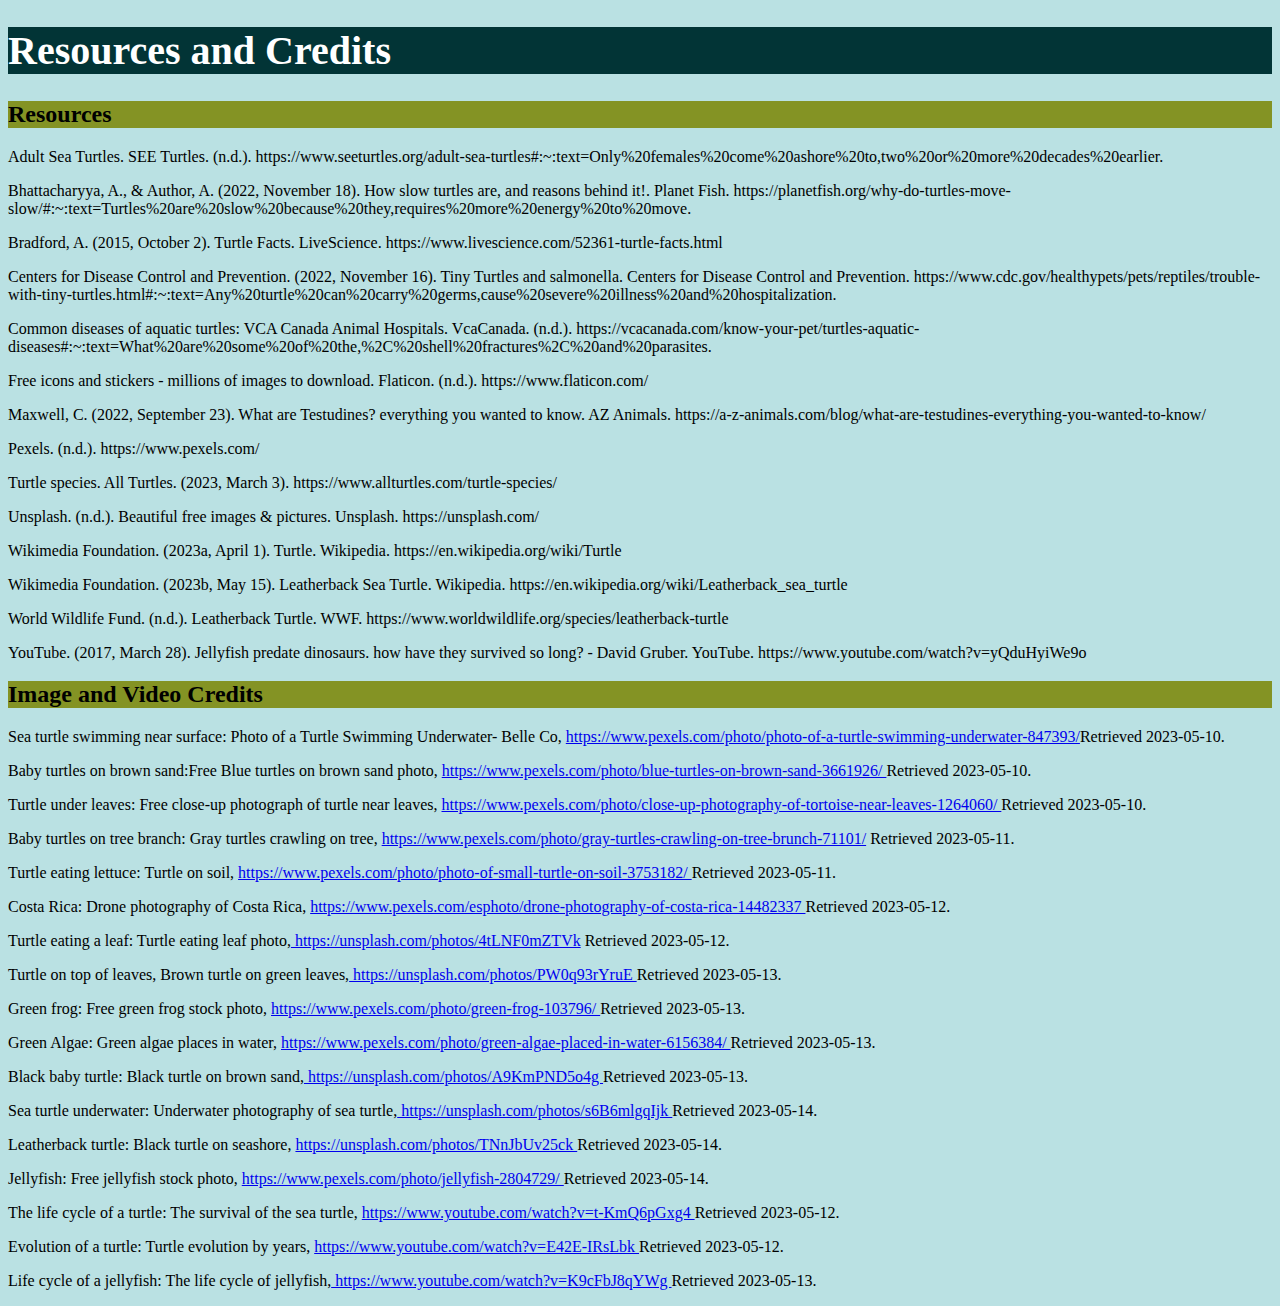
<file: Citations.html>
<!doctype html>
<html lang= "en"
	<head>
		<meta charset= "UTF-8">
		<title> Citations </title>
		<link rel="stylesheet" type="text/css" href="Citations.css"> <!--Linking the code to the css file.-->
	</head>
	<body>
		<h1> Resources and Credits </h1>
		<h2 class="heading2"> Resources </h2>
		<p>Adult Sea Turtles. SEE Turtles. (n.d.). https://www.seeturtles.org/adult-sea-turtles#:~:text=Only%20females%20come%20ashore%20to,two%20or%20more%20decades%20earlier. </p>
		<p> Bhattacharyya, A., & Author, A. (2022, November 18). How slow turtles are, and reasons behind it!. Planet Fish. https://planetfish.org/why-do-turtles-move-slow/#:~:text=Turtles%20are%20slow%20because%20they,requires%20more%20energy%20to%20move. </p>
		<p> Bradford, A. (2015, October 2). Turtle Facts. LiveScience. https://www.livescience.com/52361-turtle-facts.html </p>
		<p> Centers for Disease Control and Prevention. (2022, November 16). Tiny Turtles and salmonella. Centers for Disease Control and Prevention. https://www.cdc.gov/healthypets/pets/reptiles/trouble-with-tiny-turtles.html#:~:text=Any%20turtle%20can%20carry%20germs,cause%20severe%20illness%20and%20hospitalization. </p>
		<p> Common diseases of aquatic turtles: VCA Canada Animal Hospitals. VcaCanada. (n.d.). https://vcacanada.com/know-your-pet/turtles-aquatic-diseases#:~:text=What%20are%20some%20of%20the,%2C%20shell%20fractures%2C%20and%20parasites.</p>
		<p> Free icons and stickers - millions of images to download. Flaticon. (n.d.). https://www.flaticon.com/ </p>
		<p> Maxwell, C. (2022, September 23). What are Testudines? everything you wanted to know. AZ Animals. https://a-z-animals.com/blog/what-are-testudines-everything-you-wanted-to-know/ </p>
		<p> Pexels. (n.d.). https://www.pexels.com/ </p>
		<p> Turtle species. All Turtles. (2023, March 3). https://www.allturtles.com/turtle-species/ </p>
		<p> Unsplash. (n.d.). Beautiful free images & pictures. Unsplash. https://unsplash.com/ </p>
		<p> Wikimedia Foundation. (2023a, April 1). Turtle. Wikipedia. https://en.wikipedia.org/wiki/Turtle </p>
		<p> Wikimedia Foundation. (2023b, May 15). Leatherback Sea Turtle. Wikipedia. https://en.wikipedia.org/wiki/Leatherback_sea_turtle </p>
		<p> World Wildlife Fund. (n.d.). Leatherback Turtle. WWF. https://www.worldwildlife.org/species/leatherback-turtle <p>
		<p> YouTube. (2017, March 28). Jellyfish predate dinosaurs. how have they survived so long? - David Gruber. YouTube. https://www.youtube.com/watch?v=yQduHyiWe9o  </p>
		<h2 class="heading2"> Image and Video Credits </h2>
		<p> Sea turtle swimming near surface: Photo of a Turtle Swimming Underwater- Belle Co, <a href= "https://www.pexels.com/photo/photo-of-a-turtle-swimming-underwater-847393/">https://www.pexels.com/photo/photo-of-a-turtle-swimming-underwater-847393/</a>Retrieved 2023-05-10. </p>
		<p> Baby turtles on brown sand:Free Blue turtles on brown sand photo, <a href= "https://www.pexels.com/photo/blue-turtles-on-brown-sand-3661926/"> https://www.pexels.com/photo/blue-turtles-on-brown-sand-3661926/ </a> Retrieved 2023-05-10. </p>
		<p> Turtle under leaves: Free close-up photograph of turtle near leaves, <a href= "https://www.pexels.com/photo/close-up-photography-of-tortoise-near-leaves-1264060/" > https://www.pexels.com/photo/close-up-photography-of-tortoise-near-leaves-1264060/ </a> Retrieved 2023-05-10. </p>
		<p>Baby turtles on tree branch: Gray turtles crawling on tree, <a href= "https://www.pexels.com/photo/gray-turtles-crawling-on-tree-brunch-71101/">https://www.pexels.com/photo/gray-turtles-crawling-on-tree-brunch-71101/</a> Retrieved 2023-05-11. </p>
		<p> Turtle eating lettuce: Turtle on soil, <a href= "https://www.pexels.com/photo/photo-of-small-turtle-on-soil-3753182/"> https://www.pexels.com/photo/photo-of-small-turtle-on-soil-3753182/ </a> Retrieved 2023-05-11. </p>
		<p>Costa Rica: Drone photography of Costa Rica, <a href= "https://www.pexels.com/esphoto/drone-photography-of-costa-rica-14482337/">https://www.pexels.com/esphoto/drone-photography-of-costa-rica-14482337 </a> Retrieved 2023-05-12.</p>
		<p>Turtle eating a leaf: Turtle eating leaf photo,<a href= "https://unsplash.com/photos/4tLNF0mZTVk"> https://unsplash.com/photos/4tLNF0mZTVk</a> Retrieved 2023-05-12.</p>
		<p>Turtle on top of leaves, Brown turtle on green leaves,<a href= "https://unsplash.com/photos/PW0q93rYruE"> https://unsplash.com/photos/PW0q93rYruE </a> Retrieved 2023-05-13.</p>
		<p>Green frog: Free green frog stock photo, <a href= "https://www.pexels.com/photo/green-frog-103796/"> https://www.pexels.com/photo/green-frog-103796/ </a>Retrieved 2023-05-13.</p>
		<p>Green Algae: Green algae places in water, <a href= "https://www.pexels.com/photo/green-algae-placed-in-water-6156384/"> https://www.pexels.com/photo/green-algae-placed-in-water-6156384/ </a> Retrieved 2023-05-13.</p>
		<p>Black baby turtle: Black turtle on brown sand,<a href= "https://unsplash.com/photos/A9KmPND5o4g"> https://unsplash.com/photos/A9KmPND5o4g </a> Retrieved 2023-05-13.</p>
		<p>Sea turtle underwater: Underwater photography of sea turtle,<a href= "https://unsplash.com/photos/s6B6mlgqIjk"> https://unsplash.com/photos/s6B6mlgqIjk </a> Retrieved 2023-05-14.</p>
		<p>Leatherback turtle: Black turtle on seashore, <a href= "https://unsplash.com/photos/TNnJbUv25ck">https://unsplash.com/photos/TNnJbUv25ck </a> Retrieved 2023-05-14.</p>
		<p> Jellyfish: Free jellyfish stock photo, <a href="https://www.pexels.com/photo/jellyfish-2804729/"> https://www.pexels.com/photo/jellyfish-2804729/ </a> Retrieved 2023-05-14. </p>
		<p> The life cycle of a turtle: The survival of the sea turtle, <a href= "https://www.youtube.com/watch?v=t-KmQ6pGxg4">https://www.youtube.com/watch?v=t-KmQ6pGxg4 </a> Retrieved 2023-05-12. </p>
		<p>Evolution of a turtle: Turtle evolution by years, <a href= "https://www.youtube.com/watch?v=E42E-IRsLbk"> https://www.youtube.com/watch?v=E42E-IRsLbk </a> Retrieved 2023-05-12.</p>
		<p>Life cycle of a jellyfish: The life cycle of jellyfish,<a href= "https://www.youtube.com/watch?v=K9cFbJ8qYWg"> https://www.youtube.com/watch?v=K9cFbJ8qYWg </a> Retrieved 2023-05-13.</p>
	</body>
</html>
</file>
<file: Citations.css>
body
{
	background-color: rgb(186, 225, 227);
}



h1
{
	font-size: 30pt;
	background-color: #023436;
	color: white;
}

.heading2
{
	background-color: #849324;

p
{ 
	color: black;
	margin-left: 5%;
	margin-right: 5%;
}







/* all links will be blue*/
a
{
	color: blue;
}

/* all images will have a black border*/
img
{
	border-color:black;
	border-style:solid;
}
</file>
